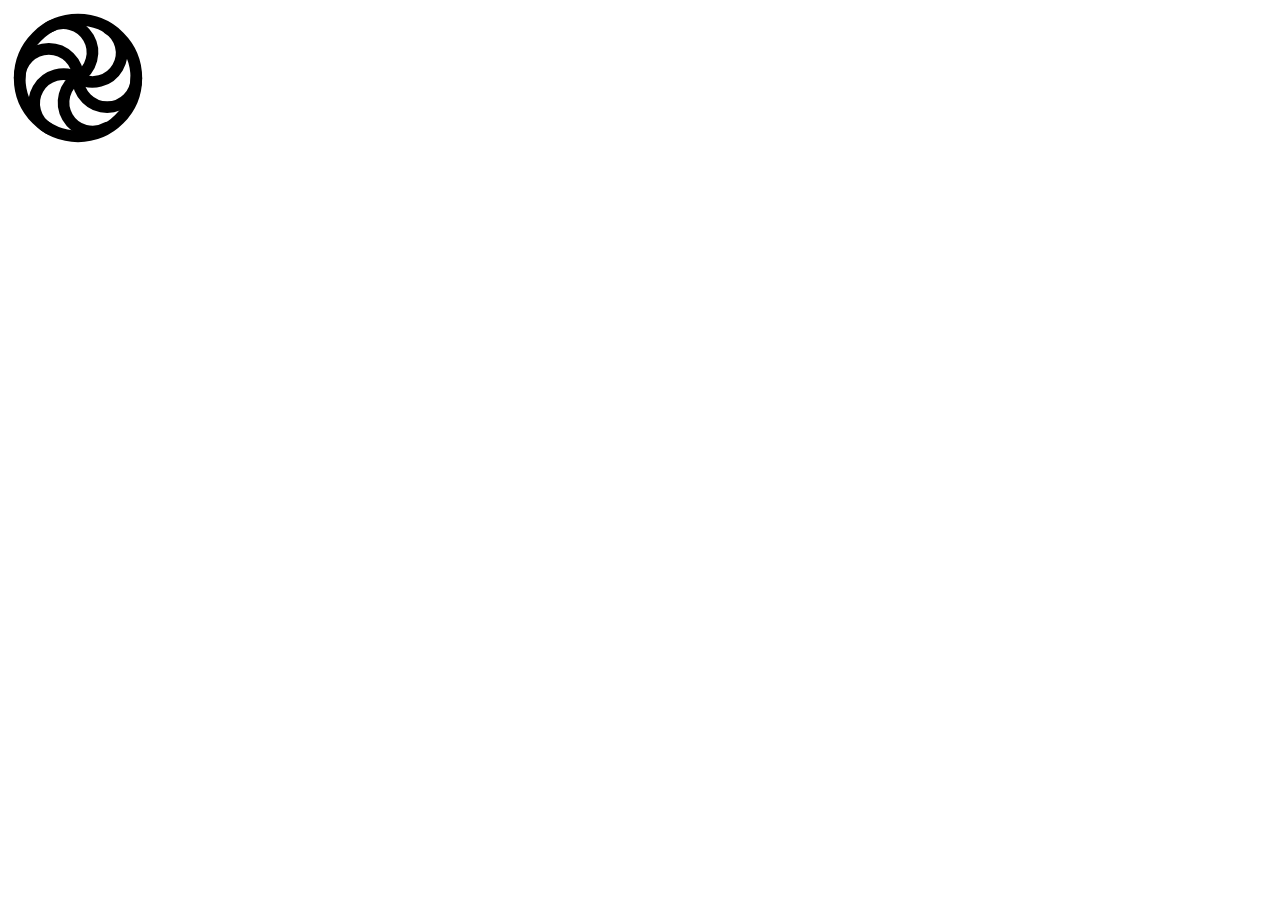
<file: animation.html>
<!DOCTYPE html>
<html lang="en">

<head>
    <meta charset="UTF-8">
    <meta name="viewport" content="width=device-width, initial-scale=1.0">
    <title>Document</title>
    <style>
        .box {
            height: 100px;
            width: 100px;
            background-color: white;
        }

        .box svg {
            animation: ani 1s infinite linear;
            font-size: 200px;
        }


        @keyframes ani {
            0% {
                transform: rotate(0deg);

            }

            /* 30% {
                transform: rotate(100deg);
            } */

            /* 40% {
                /* background-color: red; 
                margin-top: 300px;
                margin-left: 400px;
            } */

            /* 
                .box span {
                    font-size: 35px;
                } */

            100% {
                /* background-color: green; */
                transform: rotate(360deg);

                /* 
                .box span {
                    font-size: 15px;
                } */
            }
        }

        /* 
        @keyframes ani {
            from {
                background-color: red;
            }

            to {
                background-color: yellow;
            }
        } */
    </style>
</head>

<body>
    <div class="box">
        <!-- <svg xmlns="http://www.w3.org/2000/svg" width="44" height="44" viewBox="0 0 24 24" fill="none"
            stroke="currentColor" stroke-width="2" stroke-linecap="round" stroke-linejoin="round"
            class="lucide lucide-loader-circle">
            <path d="M21 12a9 9 0 1 1-6.219-8.56" />
        </svg> -->
        <svg xmlns="http://www.w3.org/2000/svg" width="140" height="140" viewBox="0 0 24 24" fill="none"
            stroke="currentColor" stroke-width="2" stroke-linecap="round" stroke-linejoin="round"
            class="lucide lucide-loader-pinwheel">
            <path d="M22 12a1 1 0 0 1-10 0 1 1 0 0 0-10 0" />
            <path d="M7 20.7a1 1 0 1 1 5-8.7 1 1 0 1 0 5-8.6" />
            <path d="M7 3.3a1 1 0 1 1 5 8.6 1 1 0 1 0 5 8.6" />
            <circle cx="12" cy="12" r="10" />
        </svg>
    </div>
</body>

</html>
</file>
